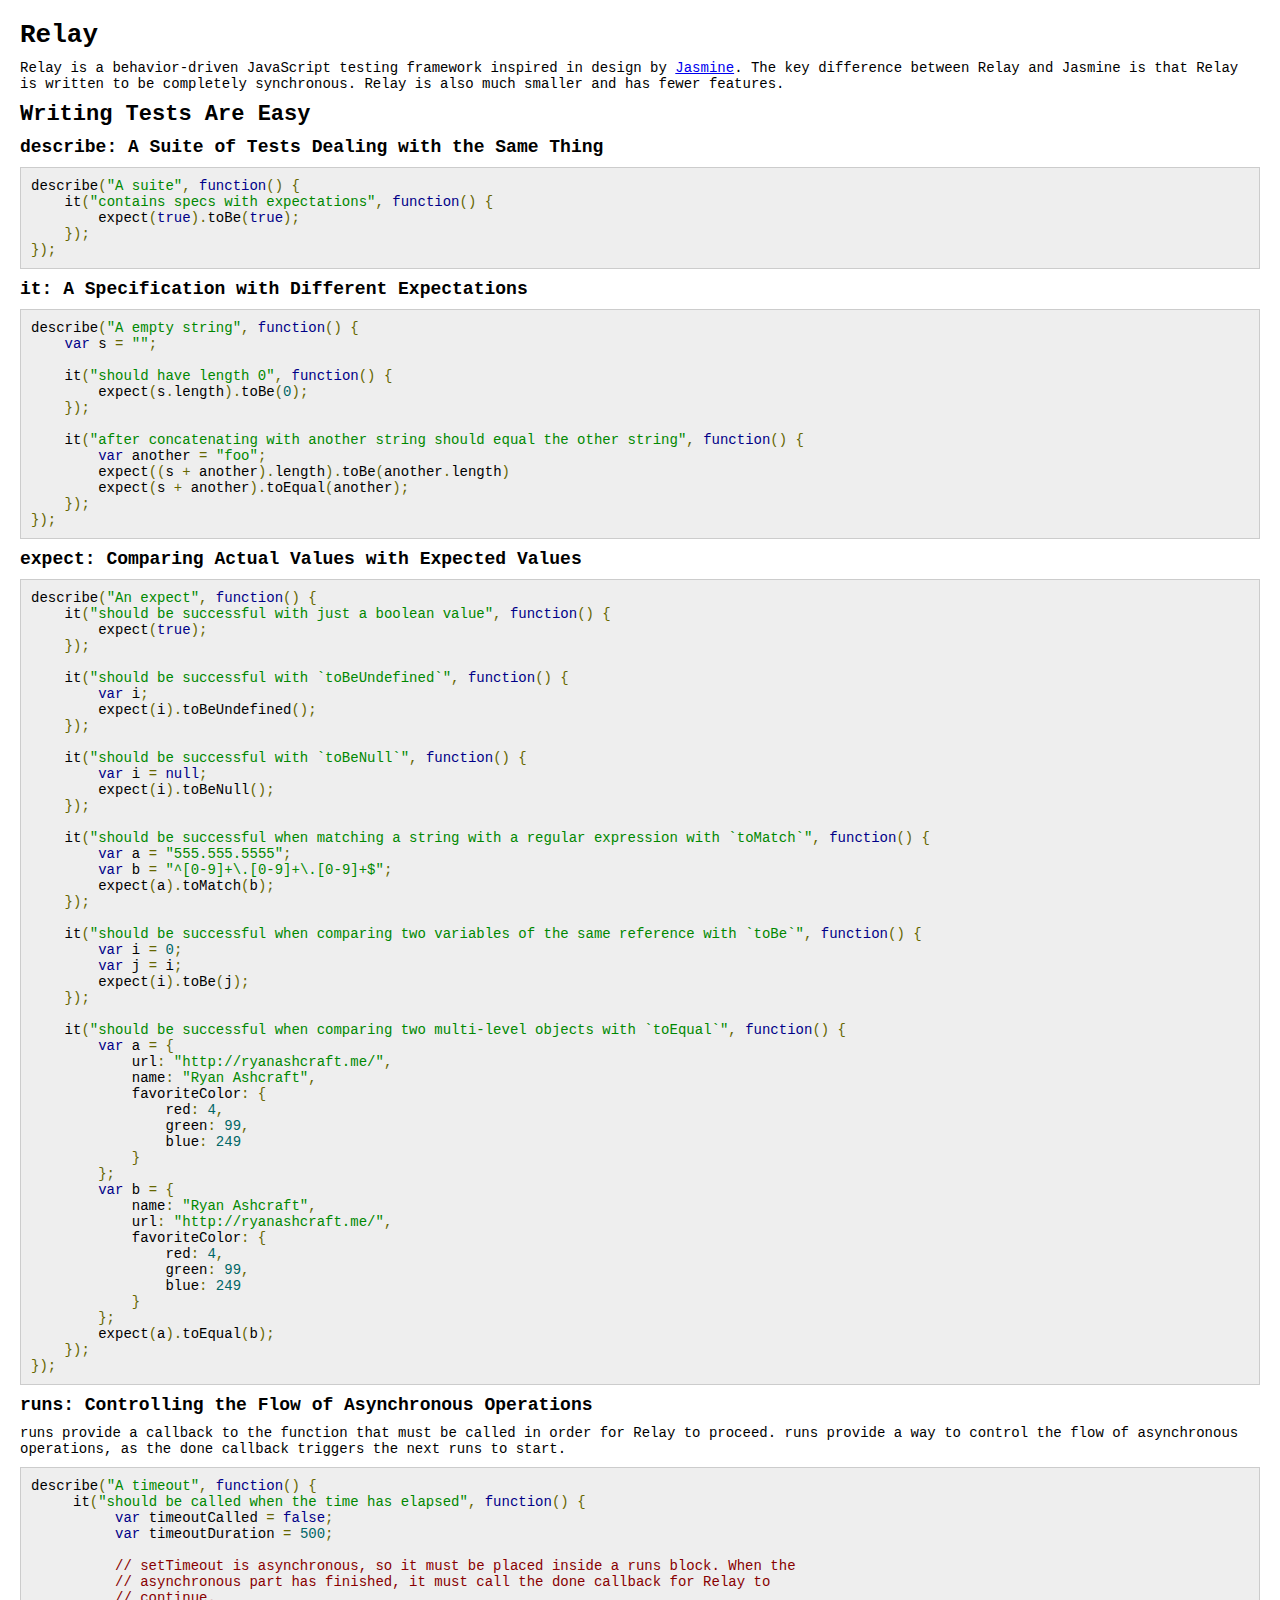
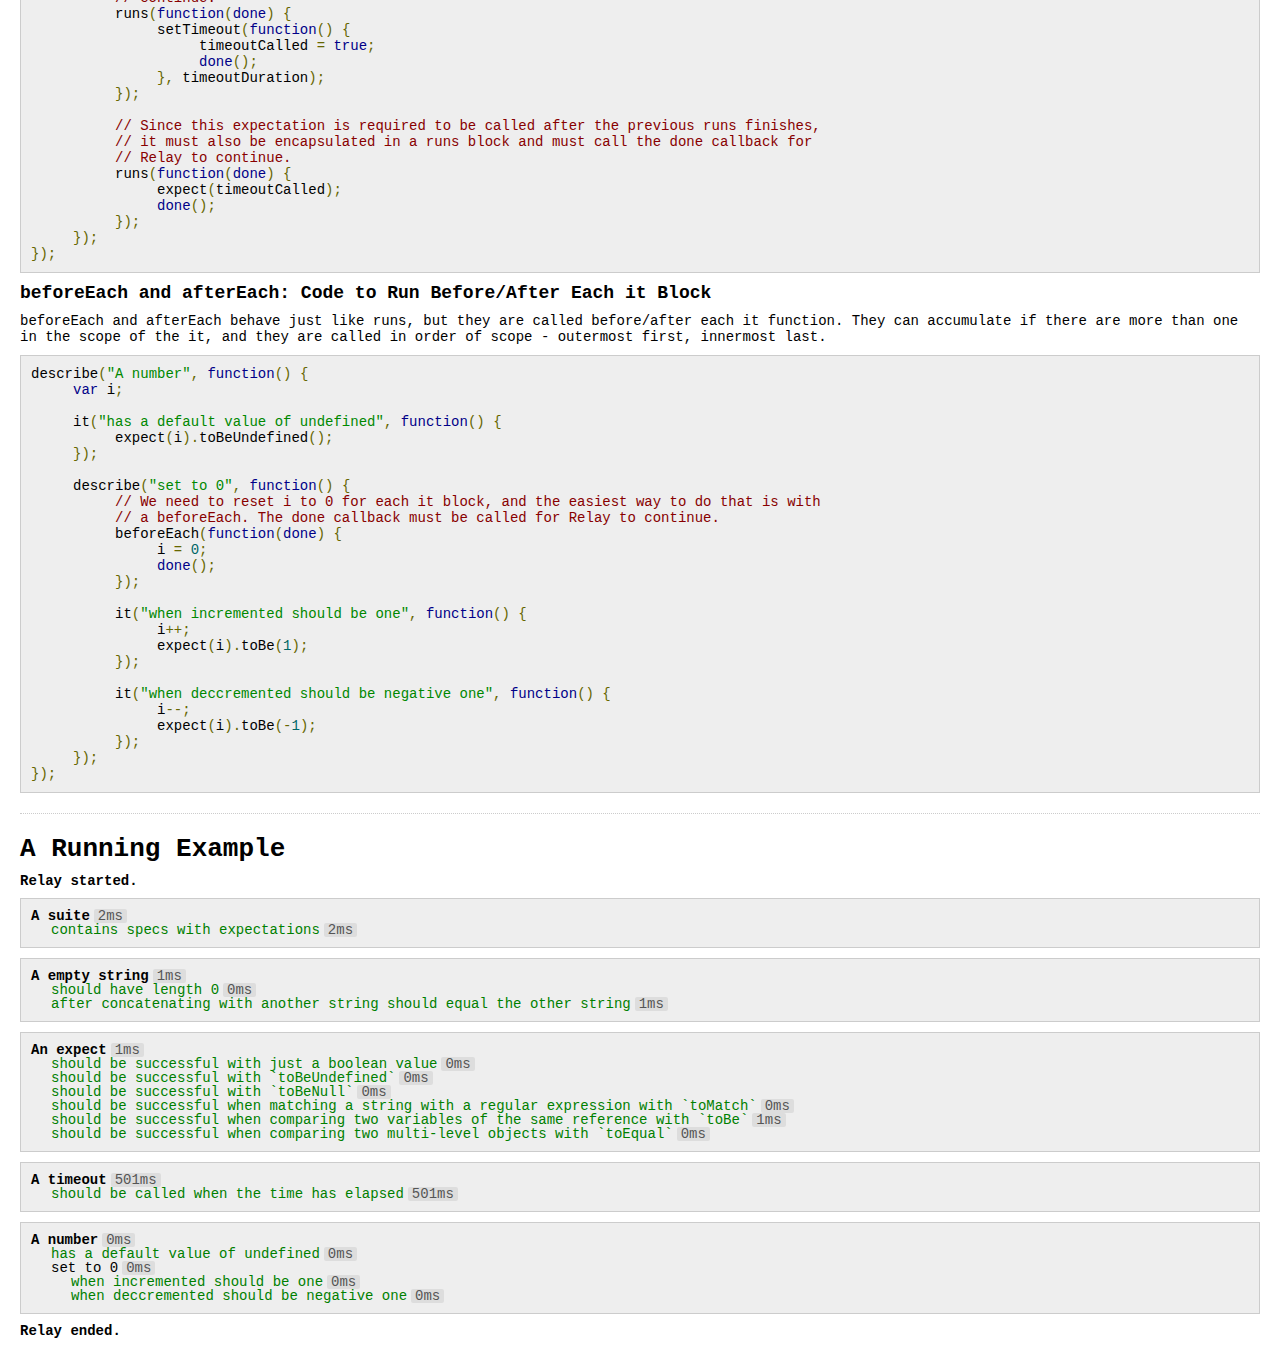
<file: index.html>
<!DOCTYPE html>
<html>
<head>
<title>Relay</title>

<link rel="stylesheet" href="extern/prettify/prettify.css">
<link rel="stylesheet" href="style.css">

<script src="extern/prettify/prettify.js"></script>
<script src="relay.min.js"></script>
<script src="display.js"></script>
<script src="specs/introduction.js"></script>
</head>
<body>
<div id="about">
<h1>Relay</h1>
<p>Relay is a behavior-driven JavaScript testing framework inspired in design by <a href="http://pivotal.github.com/jasmine">Jasmine</a>. The key difference between Relay and Jasmine is that Relay is written to be completely synchronous. Relay is also much smaller and has fewer features.</p>

<h2>Writing Tests Are Easy</h2>

<h3>describe: A Suite of Tests Dealing with the Same Thing</h3>
<pre class="prettyprint">describe("A suite", function() {
    it("contains specs with expectations", function() {
        expect(true).toBe(true);
    });
});</pre>

<h3>it: A Specification with Different Expectations</h3>
<pre class="prettyprint">describe("A empty string", function() {  
    var s = "";

    it("should have length 0", function() {
        expect(s.length).toBe(0);
    });

    it("after concatenating with another string should equal the other string", function() {
        var another = "foo";
        expect((s + another).length).toBe(another.length)
        expect(s + another).toEqual(another);
    });
});</pre>

<h3>expect: Comparing Actual Values with Expected Values</h3>
<pre class="prettyprint">describe("An expect", function() {
    it("should be successful with just a boolean value", function() {
        expect(true);
    });

    it("should be successful with `toBeUndefined`", function() {
        var i;
        expect(i).toBeUndefined();
    });

    it("should be successful with `toBeNull`", function() {
        var i = null;
        expect(i).toBeNull();
    });

    it("should be successful when matching a string with a regular expression with `toMatch`", function() {
        var a = "555.555.5555";
        var b = "^[0-9]+\.[0-9]+\.[0-9]+$";
        expect(a).toMatch(b);
    });

    it("should be successful when comparing two variables of the same reference with `toBe`", function() {
        var i = 0;
        var j = i;
        expect(i).toBe(j);
    });

    it("should be successful when comparing two multi-level objects with `toEqual`", function() {
        var a = {
            url: "http://ryanashcraft.me/",
            name: "Ryan Ashcraft",
            favoriteColor: {
                red: 4,
                green: 99,
                blue: 249
            }
        };
        var b = {
            name: "Ryan Ashcraft",
            url: "http://ryanashcraft.me/",
            favoriteColor: {
                red: 4,
                green: 99,
                blue: 249
            }
        };
        expect(a).toEqual(b);
    });
});</pre>

<h3>runs: Controlling the Flow of Asynchronous Operations</h3>
<p>runs provide a callback to the function that must be called in order for Relay to proceed. runs provide a way to control the flow of asynchronous operations, as the done callback triggers the next runs to start.</p>
<pre class="prettyprint">describe("A timeout", function() {  
     it("should be called when the time has elapsed", function() {
          var timeoutCalled = false;
          var timeoutDuration = 500;

          // setTimeout is asynchronous, so it must be placed inside a runs block. When the
          // asynchronous part has finished, it must call the done callback for Relay to
          // continue.
          runs(function(done) {
               setTimeout(function() {
                    timeoutCalled = true;
                    done();
               }, timeoutDuration);
          });

          // Since this expectation is required to be called after the previous runs finishes,
          // it must also be encapsulated in a runs block and must call the done callback for
          // Relay to continue.
          runs(function(done) {
               expect(timeoutCalled);
               done();
          });
     });
});</pre>

<h3>beforeEach and afterEach: Code to Run Before/After Each it Block</h3>
<p>beforeEach and afterEach behave just like runs, but they are called before/after each it function. They can accumulate if there are more than one in the scope of the it, and they are called in order of scope - outermost first, innermost last.</p>
<pre class="prettyprint">describe("A number", function() {
     var i;

     it("has a default value of undefined", function() {
          expect(i).toBeUndefined();
     });
     
     describe("set to 0", function() {
          // We need to reset i to 0 for each it block, and the easiest way to do that is with
          // a beforeEach. The done callback must be called for Relay to continue.
          beforeEach(function(done) {
               i = 0;
               done();
          });

          it("when incremented should be one", function() {
               i++;
               expect(i).toBe(1);
          });

          it("when deccremented should be negative one", function() {
               i--;
               expect(i).toBe(-1);
          });
     });
});</pre>

</div>

<div id="relay_results"><h1>A Running Example</h1></div>
</body>
</html>
</file>
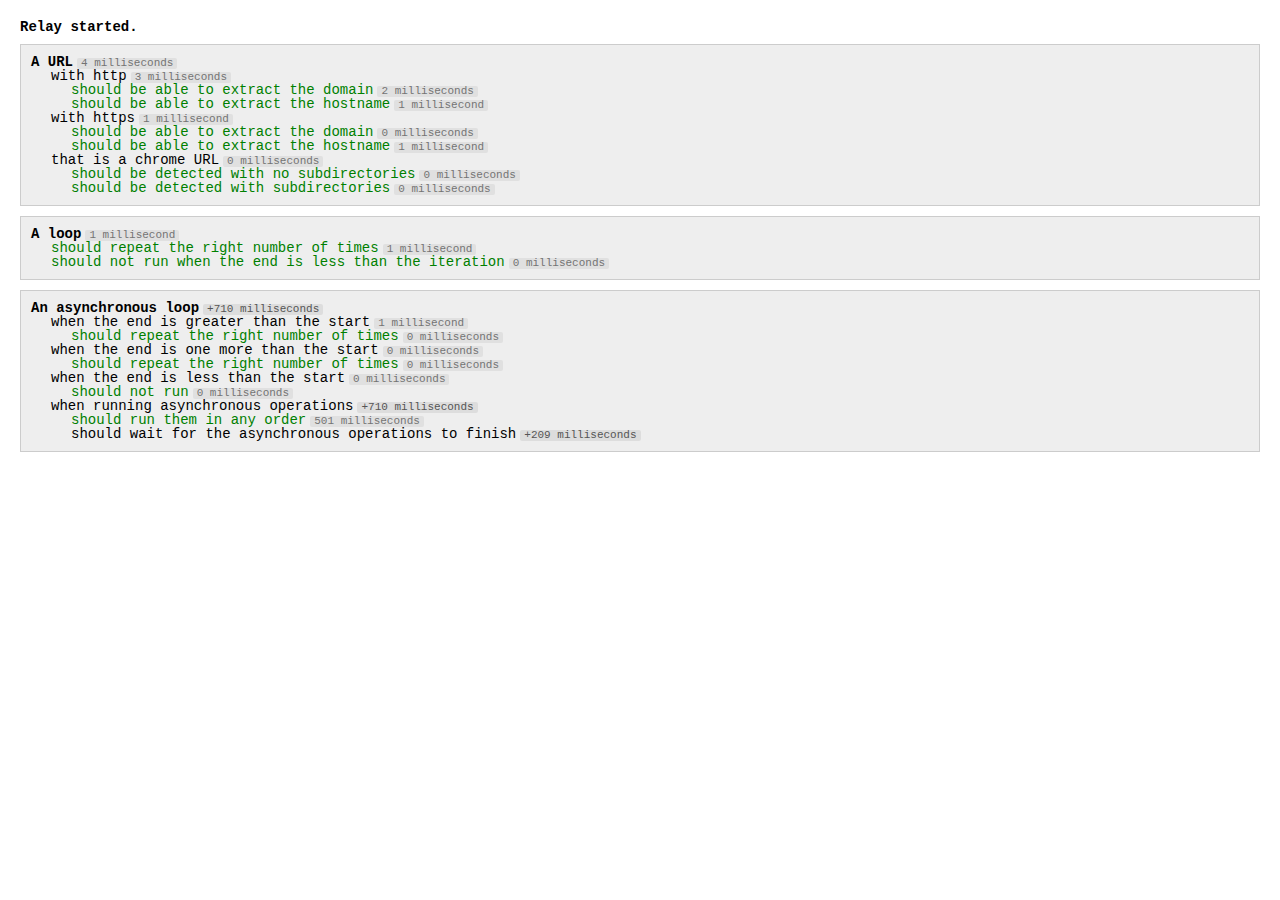
<file: examples/relay.html>
<!DOCTYPE html>
<html>
<head>
	<title>Relay</title>

	<link rel="stylesheet" href="style.css">

	<script src="../relay.js"></script>
	<script src="../relay_object.js"></script>
	<script src="../describe.js"></script>
	<script src="../it.js"></script>
	<script src="../run.js"></script>
	<script src="../expect.js"></script>
	<script src="../relay_listener.js"></script>

	<script src="display.js"></script>

	<script src="source/utilities.js"></script>
	<script src="specs/utilities.js"></script>
	<script src="specs/example.js"></script>
</head>
<body>
	<div id="relay_results"></div>
</body>
</html>
</file>
<file: extern/prettify/prettify.css>
.pln{color:#000}@media screen{.str{color:#080}.kwd{color:#008}.com{color:#800}.typ{color:#606}.lit{color:#066}.pun,.opn,.clo{color:#660}.tag{color:#008}.atn{color:#606}.atv{color:#080}.dec,.var{color:#606}.fun{color:red}}@media print,projection{.str{color:#060}.kwd{color:#006;font-weight:bold}.com{color:#600;font-style:italic}.typ{color:#404;font-weight:bold}.lit{color:#044}.pun,.opn,.clo{color:#440}.tag{color:#006;font-weight:bold}.atn{color:#404}.atv{color:#060}}pre.prettyprint{padding:2px;border:1px solid #888}ol.linenums{margin-top:0;margin-bottom:0}li.L0,li.L1,li.L2,li.L3,li.L5,li.L6,li.L7,li.L8{list-style-type:none}li.L1,li.L3,li.L5,li.L7,li.L9{background:#eee}
</file>
<file: style.css>
* {
	padding: 0;
	margin: 0;
}

body {
	font-family: courier, monospace;
	font-size: 14px;
}

h1, h2, h3, h4, p, pre {
	margin: 10px 0 0 0;
}

h1 {
	font-size: 26px;
}

h2 {
	font-size: 22px;
}

h3 {
	font-size: 18px;
}

h4 {
	font-size: 16px;
}

pre.prettyprint {
	border: 0;
	overflow: scroll;

	background: #EEE;
	border: 1px solid #CCC;
	padding: 10px;
	margin-bottom: 10px;
	font-size: 14px;
}

#relay_results,
#about {
	margin: 20px;
}

#about {
	padding-bottom: 10px;
	border-bottom: 1px dotted #CCC;
}

#relay_results > p {
	font-weight: bold;
	margin: 10px 0;
	line-height: 14px;
}

#relay_results ol {
	line-height: 14px;
	list-style: none;
}

#relay_results ol p {
	margin: 0;
}

#relay_results > ol > li {
	background: #EEE;
	border: 1px solid #CCC;
	padding: 10px;
	margin-bottom: 10px;

	font-weight: bold;
}

#relay_results > ol > li ol {
	border: 0;
	padding: 0 20px;

	font-weight: normal;
}

#relay_results > ol > li:last-child {
	margin-bottom: 0;
}

#relay_results ol.callstack:before {
	content: "Callstack:";
}

#relay_results ol.callstack {
	padding-left: 0;
}

#relay_results .succeeded {
	color: green;
}

#relay_results .failed {
	color: red;
}

#relay_results .reason {
	font-weight: bold;
}

#relay_results .duration {
	display: inline-block;
	background: #DDD;
	color: #555;
	border-radius: 2px;
	font-weight: normal;
	margin: 0 4px;
	padding: 0 4px;
	height: 14px;
	line-height: 14px;
	font-size: 14px;
}
</file>
<file: examples/style.css>
* {
	padding: 0;
	margin: 0;
}

body {
	font-family: courier, monospace;
	font-size: 14px;
	line-height: 14px;
}

#relay_results {
	margin: 20px;
}

#relay_results > p {
	font-weight: bold;
	margin: 10px 0;
}

#relay_results ol {
	list-style: none;
}

#relay_results > ol > li {
	background: #EEE;
	border: 1px solid #CCC;
	padding: 10px;
	margin-bottom: 10px;

	font-weight: bold;
}

#relay_results > ol > li ol {
	border: 0;
	padding: 0 20px;

	font-weight: normal;
}

#relay_results > ol > li:last-child {
	margin-bottom: 0;
}

#relay_results ol.callstack:before {
	content: "Callstack:";
}

#relay_results ol.callstack {
	padding-left: 0;
}

#relay_results .succeeded {
	color: green;
}

#relay_results .failed {
	color: red;
}

#relay_results .reason {
	font-weight: bold;
}

#relay_results .duration {
	display: inline-block;
	background: #DDD;
	color: #555;
	border-radius: 2px;
	font-weight: normal;
	margin: 0 4px;
	padding: 0 4px;
	height: 11px;
	line-height: 11px;
	font-size: 11px;
	opacity: 0.8;
}

#relay_results .duration.pending {
	opacity: 1.0;
}
</file>
